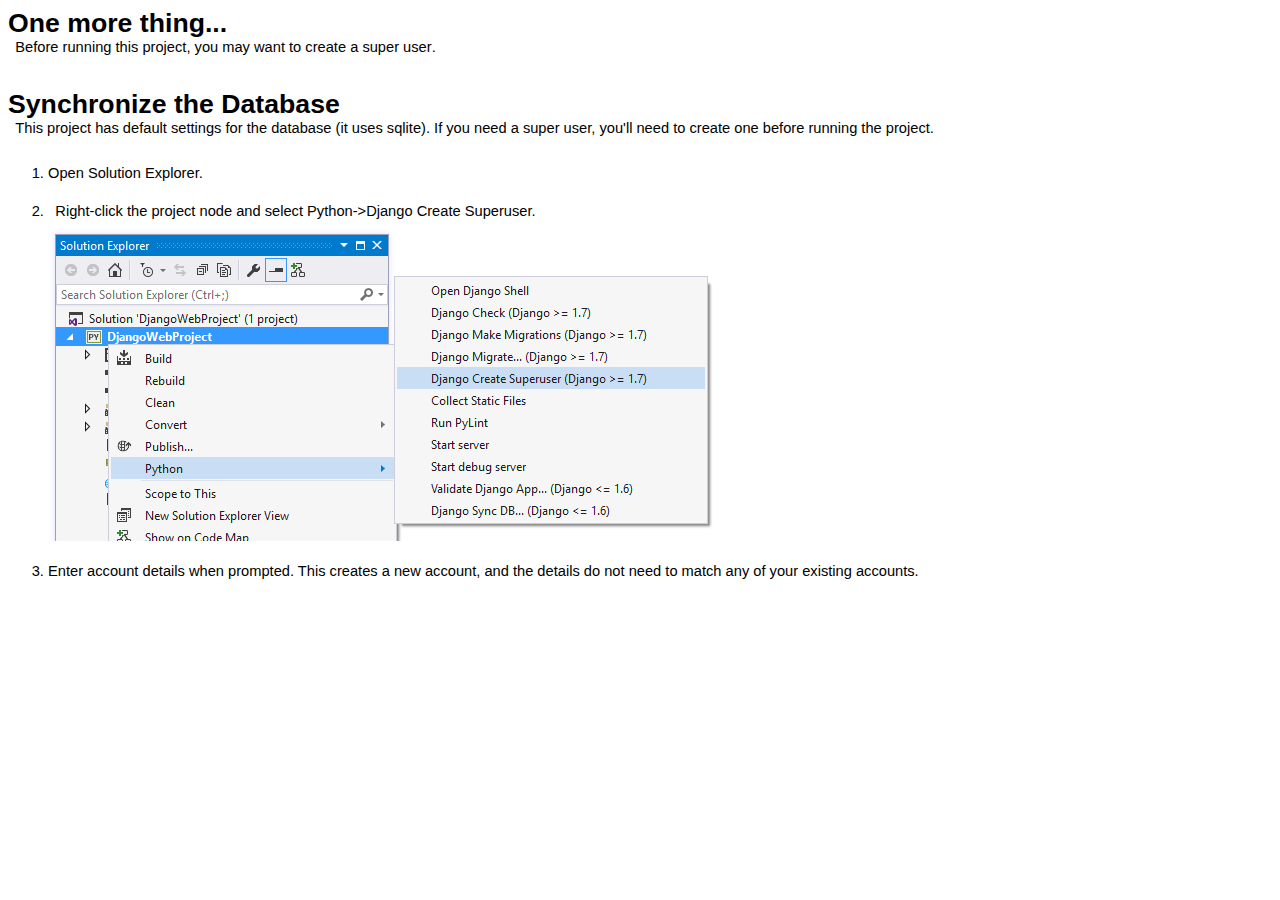
<file: corona/readme.html>
<html xmlns="http://www.w3.org/1999/xhtml" lang="en">
<head>
    <meta charset="utf-8" />
    <title>Django Web App Configuration</title>
    <style type="text/css">body { font-family: 'Segoe UI', Arial, Helvetica, sans-serif; font-weight: 200; font-size: 11pt; } p, h1, h2 { margin: 0; padding: 0; } h1 { font-size: 20pt; font-weight: bold; padding-top: 1em; } h1.top { padding-top: 0em; } h2 { font-size: 16pt; font-weight: 300; padding-top: 0.5em; padding-left: 0em; } p { padding-left: 0.5em; padding-bottom: 0.5em; } p.hint { color: #666666; } code { font-family: Consolas, 'Lucida Console', monospace; } ol { margin-top: 0; padding-top: 0; } ol > li { padding-top: 1.5em; } li > img { vertical-align: middle; }</style>
</head>
<body>
    <h1 class="top">One more thing...</h1>
    <p>
        Before running this project, you may want to <strong>create a super user</strong>.
    </p>


    <h1>Synchronize the Database</h1>
    <p>
        This project has default settings for the database (it uses sqlite).
        If you need a super user, you'll need to create one before running the project.
    </p>

    <ol>
        <li>Open Solution Explorer.</li>
        <li>
            <p>Right-click the project node and select Python-&gt;Django Create Superuser.</p>
            <img src="[data-uri]" />
        </li>
        <li>
            Enter account details when prompted. This creates a new account, and
            the details do not need to match any of your existing accounts.
        </li>
    </ol>
</body>
</html>
</file>
